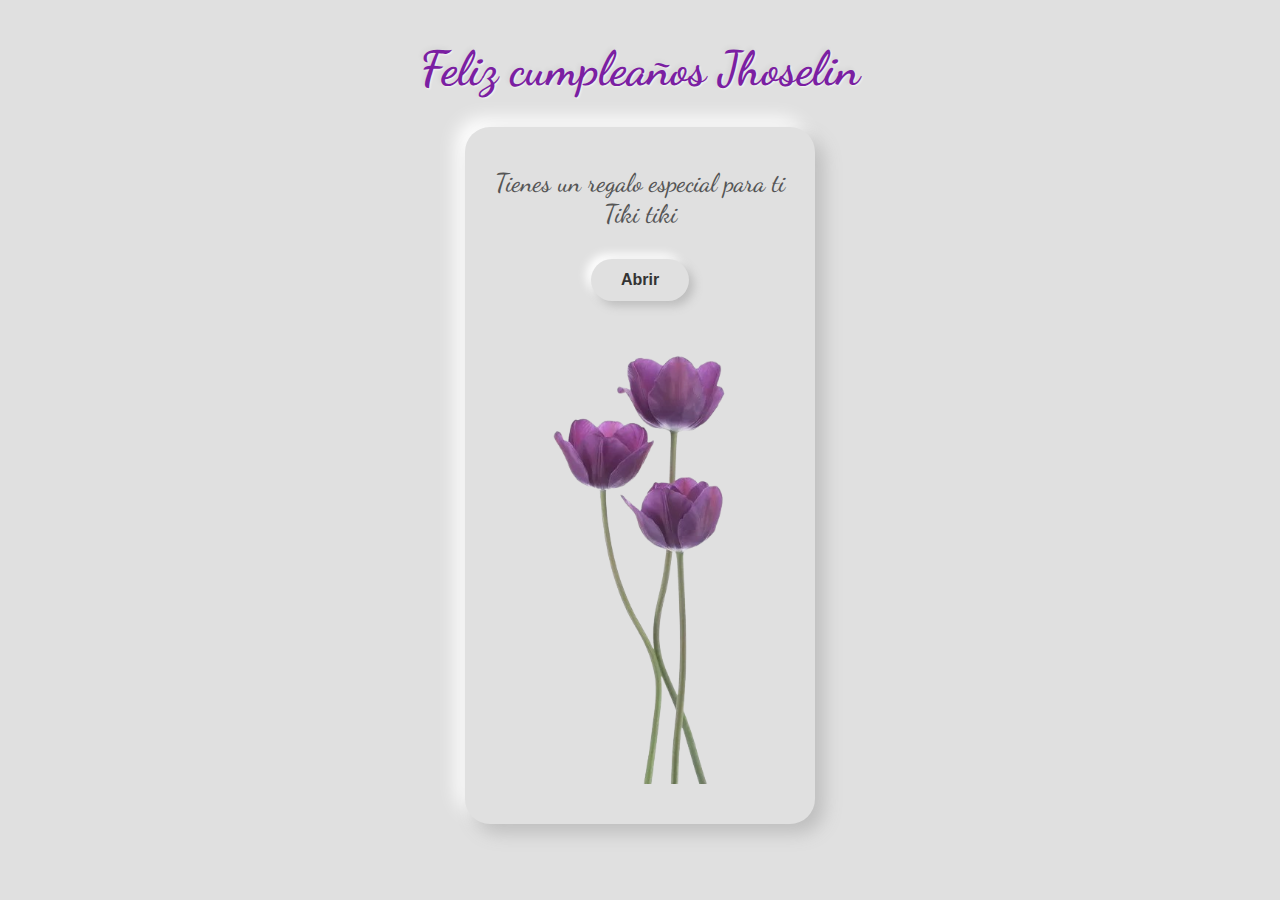
<file: index.html>
<!DOCTYPE html>
<html lang="es">
<head>
    <meta charset="UTF-8">
    <meta name="viewport" content="width=device-width, initial-scale=1.0">
    <title>Inicio</title>
    <link rel="stylesheet" href="estilo.css">
    
</head>
<body>
    <div class="head">
        <h1 id="a">Feliz cumpleaños Jhoselin</h1>
    </div>
    <div class="start">
        <h2>Tienes un regalo especial para ti Tiki tiki</h2>
        <button id="btn" class="boton">Abrir</button>
        <img src="tulipaness-removebg-preview.png" alt="Flores" class="flor">
    </div>
    <script>
        document.getElementById("btn").addEventListener("click", function(){
            window.location.href = "tarjeta.html"
        })
    </script>
</body>
</html>
</file>
<file: estilo.css>
/* --- CAMBIO 1: Importamos las fuentes del otro CSS --- */
@import url("https://fonts.googleapis.com/css2?family=Dancing+Script:wght@400..700&family=Quicksand:wght@300..700&display=swap");

* {
  margin: 0;
  padding: 0;
  box-sizing: border-box;
}

body {
  min-height: 100vh;
  display: flex;
  flex-direction: column;
  align-items: center;
  padding: 40px 0;
  background: #e0e0e0; /* <-- Mantenemos el fondo para el Neumorfismo */
  
  /* --- CAMBIO 2: Usamos Quicksand como fuente base --- */
  font-family: "Quicksand", sans-serif;
  color: #333;
}

/* ===== ENCABEZADO ===== */
.head {
  text-align: center;
  margin-bottom: 30px;
}

#a {
  /* --- CAMBIO 3: Usamos Dancing Script y el color morado --- */
  font-family: "Dancing Script", cursive;
  font-size: 3rem; /* (Le aumenté un poco el tamaño para la nueva fuente) */
  font-weight: 700;
  color: #7b1fa2; /* <-- Color del otro CSS */
  text-shadow: 1px 1px 2px rgba(255, 255, 255, 0.7),
    -2px -2px 5px rgba(0, 0, 0, 0.05);
}

/* ===== CONTENEDOR PRINCIPAL ===== */
.start {
  background: #e0e0e0;
  width: 350px;
  padding: 40px 25px;
  border-radius: 25px;
  box-shadow:
    9px 9px 18px #bebebe,
    -9px -9px 18px #ffffff;
  text-align: center;
  position: relative;
  transition: all 0.3s ease;
}

.start:hover {
  box-shadow:
    inset 9px 9px 18px #bebebe,
    inset -9px -9px 18px #ffffff;
}

/* ===== TÍTULO SECUNDARIO ===== */
.start h2 {
  /* --- CAMBIO 4: Usamos Dancing Script también aquí --- */
  font-family: "Dancing Script", cursive;
  font-size: 1.6rem; /* (Ajuste de tamaño) */
  font-weight: 500;
  margin-bottom: 30px;
  color: #555;
}

/* ===== BOTÓN NEOMORFISTA ===== */
.boton {
  padding: 12px 30px;
  font-size: 1rem;
  font-weight: 600;
  color: #333;
  background: #e0e0e0;
  border: none;
  border-radius: 50px;
  box-shadow:
    5px 5px 10px #bebebe,
    -5px -5px 10px #ffffff;
  cursor: pointer;
  transition: all 0.2s ease-in-out;
  /* (La fuente Quicksand se hereda del body) */
}

.boton:hover {
  color: #7b1fa2; /* <-- Este ya coincidía, ¡perfecto! */
  box-shadow:
    inset 5px 5px 10px #bebebe,
    inset -5px -5px 10px #ffffff;
}

.boton:active {
  transform: scale(0.97);
}

/* ===== IMAGEN DE FLORES ===== */
.flor {
  width: 220px;
  display: block;
  margin: 40px auto 0;
  opacity: 0.9;
  animation: breathing 4s ease-in-out infinite;
  transition: transform 0.3s ease, opacity 0.3s ease;
}

/* Animación “Respiración” */
@keyframes breathing {
  0% {
    transform: scale(1);
    opacity: 0.9;
  }
  50% {
    transform: scale(1.07);
    opacity: 1;
  }
  100% {
    transform: scale(1);
    opacity: 0.9;
  }
}

/* ===== RESPONSIVE ===== */
@media (max-width: 480px) {
  .start {
    width: 90%;
    padding: 30px 20px;
  }

  #a {
    font-size: 2.5rem; /* (Ajuste para la nueva fuente) */
  }

  .start h2 {
    font-size: 1.4rem; /* (Ajuste para la nueva fuente) */
  }

  .flor {
    width: 180px;
  }
}
</file>
